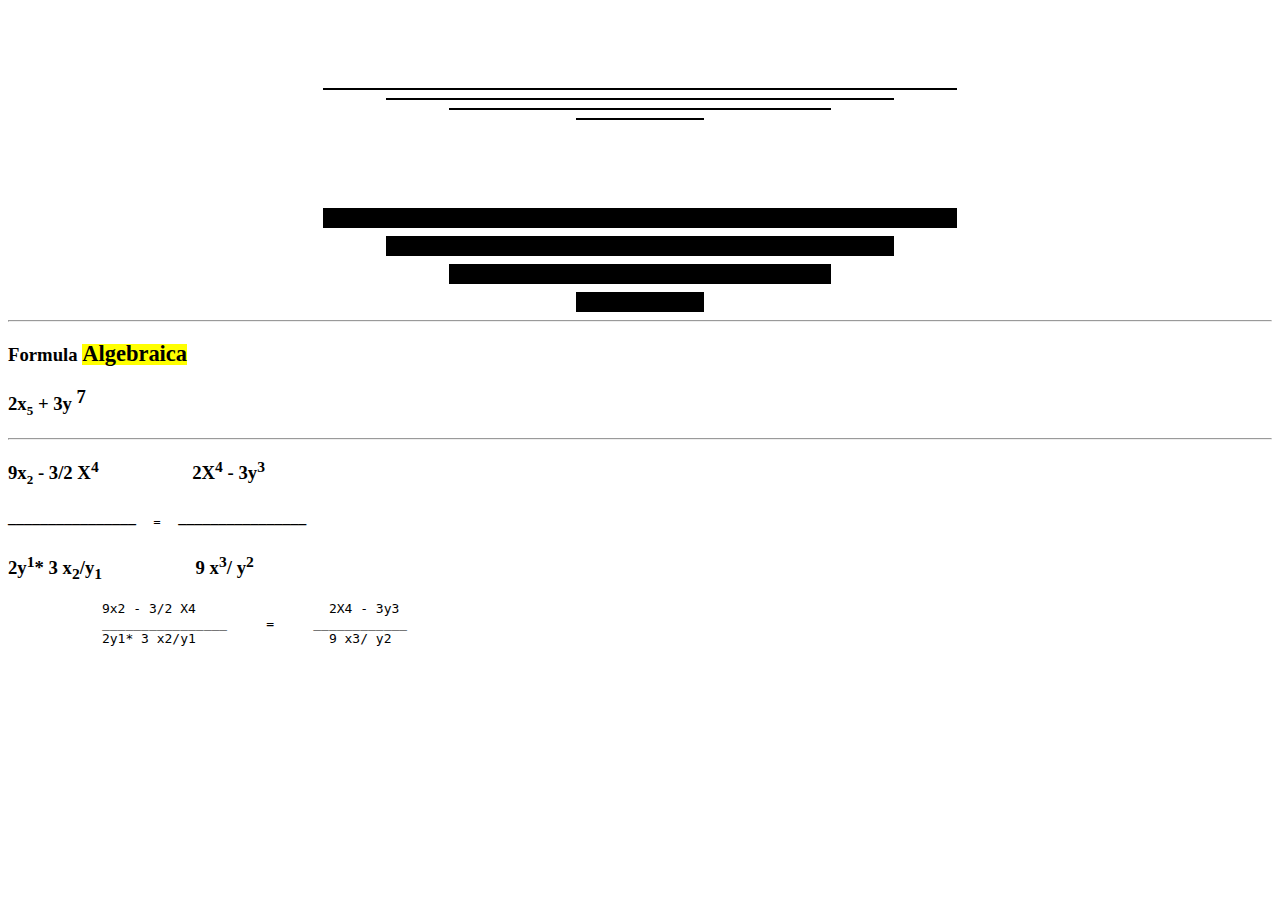
<file: wifi/index.html>
<!DOCTYPE html>
<html lang="es">
<head>
    <meta charset="UTF-8">
    <meta name="viewport" content="width=device-width, initial-scale=1.0">
    <title>wifi</title>
</head>
<body>
    <div>
        <br>
        <br>
        <br>
        <br>
        <hr width="50%" noshade="200%" color="BLACK">
        <hr width="40%" noshade="200%" color="BLACK">
        <hr width="30%" noshade="200%" color="BLACK">
        <hr width="10%" noshade="200%" color="BLACK">
        <br>
        <br>
        <br>
        <br>
        <hr width="50%" noshade size="20" color="BLACK">
        <hr width="40%" noshade size="20" color="BLACK">
        <hr width="30%" noshade size="20" color="BLACK">
        <hr width="10%" noshade size="20" color="BLACK">
    </div>
    <div>
        <i><hr></i>
        <b><h3>Formula <mark><big>Algebraica</big></mark></h3></b>
    
        <h3>2x<small><sub>5</sub></small> + 3y <big><sup>7</sup></big></h3>
    
        <hr>
        
        <h3>
            9x<small><sub>2</sub></small> - 3/2 X<sup>4</sup>
            &nbsp;&nbsp;&nbsp;&nbsp;&nbsp;&nbsp;&nbsp;&nbsp;&nbsp;&nbsp;&nbsp;&nbsp;&nbsp;&nbsp;&nbsp;&nbsp;&nbsp;&nbsp;
            2X<sup>4</sup> - 3y<sup>3</sup>
        </h3>
    
        <h4>
            ________________ 
            <sub>&nbsp;&nbsp;&nbsp; = &nbsp;&nbsp;&nbsp;</sub>
            ________________
        </h4>
    
        <h3>
            2y<sup>1</sup>* 3 x<sub>2</sub>/y<sub>1</sub>
            &nbsp;&nbsp;&nbsp;&nbsp;&nbsp;&nbsp;&nbsp;&nbsp;&nbsp;&nbsp;&nbsp;&nbsp;&nbsp;&nbsp;&nbsp;&nbsp;&nbsp;&nbsp;
            9 x<sup>3</sup>/ y<sup>2</sup>
        </h3>
        <pre>
            9x2 - 3/2 X4                 2X4 - 3y3
            ________________     =     ____________
            2y1* 3 x2/y1                 9 x3/ y2
        </pre>
    </div>
</body>
</html>
</file>
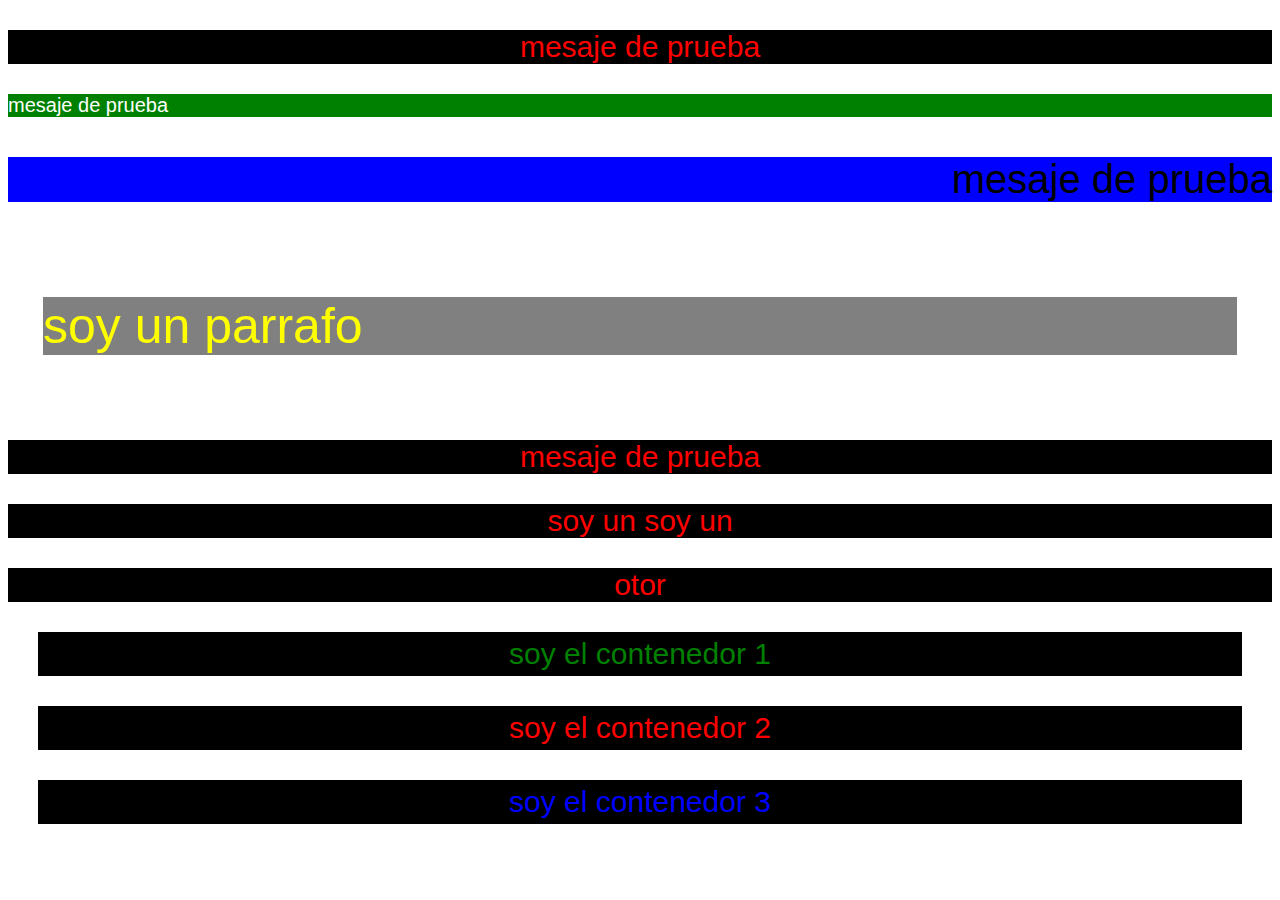
<file: css/26-02-2025.introducion-a-css/index.html>
<!DOCTYPE html>
<html lang="en">
<head>
    <meta charset="UTF-8">
    <meta name="viewport" content="width=device-width, initial-scale=1.0">
    <title>Document</title>
    <link rel="stylesheet" href="styles.css">
</head>
<body>
    <p>mesaje de prueba</p>

    <p class="my-class">mesaje de prueba</p>
    <p id="my-id">mesaje de prueba</p>

    <div>
        <p>soy un parrafo</p>
    </div>

    <p>mesaje de prueba</p>

    <p id="ni"> soy un
        <buttom>
            soy un
        </buttom>
        <p>otor</p>
    </p>

    <div id="first">soy el contenedor 1</div>
    <div id="second">soy el contenedor 2</div>
    <div id="third">soy el contenedor 3</div>
</body>
</html>
</file>
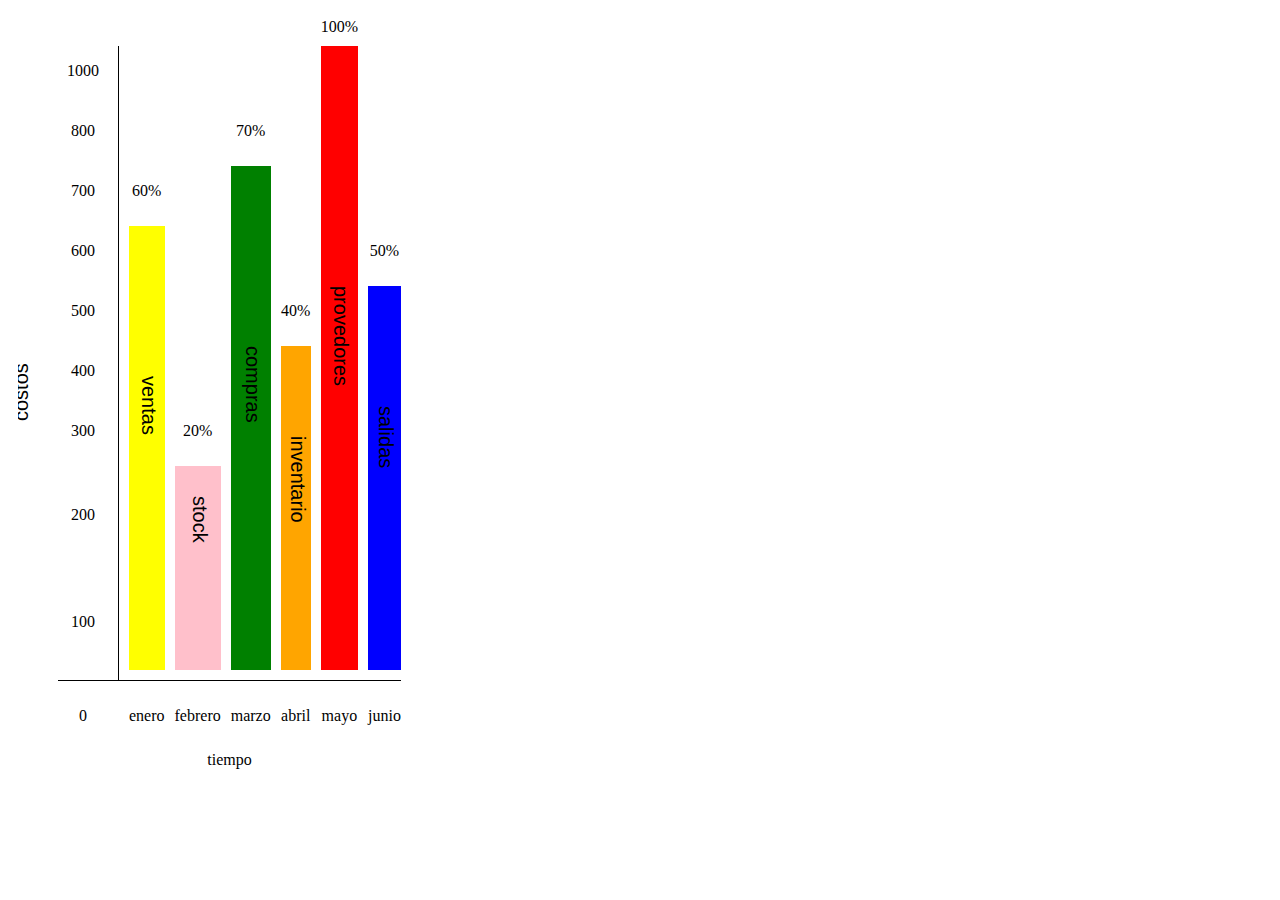
<file: tablas/ejecrcicos.html>
<!DOCTYPE html>
<html lang="en">
<head>
    <meta charset="UTF-8">
    <meta name="viewport" content="width=device-width, initial-scale=1.0">
    <title>Document</title>
</head>
<body>
    <table border="0" cellspacing="10" cellpadding="0">
        <thead>
            <tr>
                <td colspan="7"></td>
                <td align="center">100%</td>
            </tr>
            <tr>
                <td rowspan="12" align="center">
                    <svg width="30" height="100">
                        <text x="-15" y="40" font-family="Arial" font-size="20" fill="black" transform="rotate(-90, 10, 40)">
                            costos
                        </text>
                    </svg>
                </td>
                <td align="center" width="50" height="50">1000</td>
                <td rowspan="10" width="1px" bgcolor="black"></td>
                <td rowspan="2"></td>
                <td rowspan="6"></td>
                <td></td>
                <td rowspan="4"></td>
                <td rowspan="9" bgcolor="red" align="center">
                    <svg width="30" height="200">
                        <text x="0" y="40" font-family="Arial" font-size="20" fill="black" transform="rotate(90, 10, 40)">
                            provedores
                        </text>
                    </svg>
                </td>
            </tr>
            <tr>
                <td align="center" width="50" height="50">800</td>
                <td align="center">70%</td>
            </tr>
            <tr>
                <td align="center" width="50" height="50">700</td>
                <td align="center">60%</td>
                <td rowspan="7" bgcolor="green" align="center">
                    <svg width="30" height="200">
                        <text x="0" y="40" font-family="Arial" font-size="20" fill="black" transform="rotate(90, 10, 40)">
                            compras
                        </text>
                    </svg>
                </td>
            </tr>
            <tr>
                <td align="center" width="50" height="50">600</td>
                <td rowspan="6" bgcolor="yellow" align="center">
                    <svg width="30" height="200">
                        <text x="0" y="40" font-family="Arial" font-size="20" fill="black" transform="rotate(90, 10, 40)">
                            ventas
                        </text>
                    </svg>
                </td>
                <td align="center">50%</td>
            </tr>
            <tr>
                <td align="center" width="50" height="50">500</td>
                <td align="center">40%</td>
                <td rowspan="5" bgcolor="blue" align="center">
                    <svg width="30" height="200">
                        <text x="0" y="40" font-family="Arial" font-size="20" fill="black" transform="rotate(90, 10, 40)">
                            salidas
                        </text>
                    </svg>
                </td>
            </tr>
            <tr>
                <td align="center" width="50" height="50">400</td>
                <td rowspan="4" bgcolor="orange" align="center">
                    <svg width="30" height="200">
                        <text x="0" y="40" font-family="Arial" font-size="20" fill="black" transform="rotate(90, 10, 40)">
                            inventario
                        </text>
                    </svg>
                </td>
            </tr>
            <tr>
                <td align="center" width="50" height="50">300</td>
                <td align="center">20%</td>
            </tr>
            <tr>
                <td align="center" width="50" height="50">200</td>
                <td rowspan="2" bgcolor="pink" align="center">
                    <svg width="30" height="200">
                        <text x="0" y="40" font-family="Arial" font-size="20" fill="black" transform="rotate(90, 10, 40)">
                            stock
                        </text>
                    </svg>
                </td>
            </tr>
            <tr>
                <td align="center" width="50" height="50">100</td>
            </tr>
            <tr>
                <td colspan="8" bgcolor="black" height="1"></td>
            </tr>
            <tr>
                <td align="center" width="50" height="50">0</td>
                <td></td>
                <td align="center">enero</td>
                <td align="center">febrero</td>
                <td align="center">marzo</td>
                <td align="center">abril</td>
                <td align="center">mayo</td>
                <td align="center">junio</td>
            </tr>
            <tr>
                <td colspan="9" align="center">tiempo</td>
            </tr>
        </thead>
    </table>
</body>
</html>
</file>
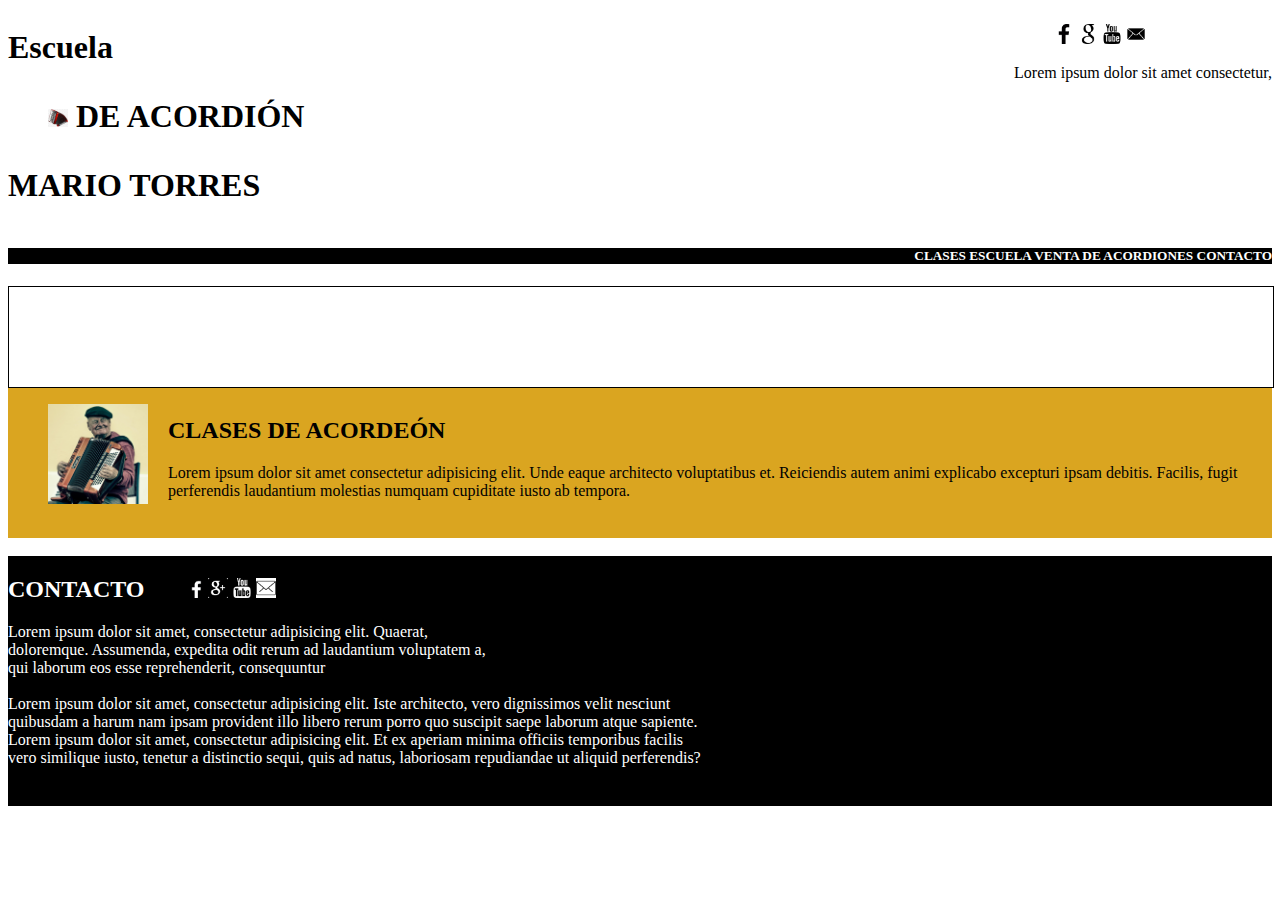
<file: tablas/ejercicio.pagina.completo.html>
<!DOCTYPE html>
<html lang="en">
<head>
    <meta charset="UTF-8">
    <meta name="viewport" content="width=device-width, initial-scale=1.0">
    <title>Document</title>
</head>
<body>
    <header>
        <section>
            <article style="display: inline-block;">
                <h1>
                    Escuela
                    <figure>
                        <img src="descarga.png" width="20">
                        DE ACORDIÓN <br>
                    </figure>
                    MARIO TORRES
                </h1>
            </article>
            <article style="display: inline-block; float: right;">
                <aside>
                    <figure>
                        <img src="simbolo-de-la-aplicacion-de-facebook.png" width="20">
                        <img src="simbolo-de-google.png" width="20">
                        <img src="social.png" width="20">
                        <img src="correo.png" width="20">
                    </figure>
                </aside>
                <p>Lorem ipsum dolor sit amet consectetur,</p>
            </article>
        </section>
        <nav style="background-color: black; color: white;">
            <h5 align="right">
                CLASES
                ESCUELA
                VENTA DE ACORDIONES
                CONTACTO
            </h5>
        </nav>
    </header>
    <div id="slider" style="border: 1px solid black; width: 100%; height: 100px;">
    </div>
    <section style="background-color: goldenrod; width: 100%; height: 150px;">
        <article style="display: flex; align-items: center;">
            <figure style="margin-right: 20px;">
                <img src="pexels-photo-228842.png" width="100">
            </figure>
            <div>
                <h2>CLASES DE ACORDEÓN</h2>
                <p>
                    Lorem ipsum dolor sit amet consectetur adipisicing elit. Unde eaque architecto voluptatibus et. Reiciendis autem animi explicabo excepturi ipsam debitis. Facilis, fugit perferendis laudantium molestias numquam cupiditate iusto ab tempora.
                </p>
            </div>
        </article>
    </section>
    <br>
    <section style="background-color: black; width: 100%; height: 250px;">
        <article style="display: flex; align-items: center;">
            <h2 style="color: white;">CONTACTO</h2>
            <aside>
                <figure>
                    <img src="images.png" width="20">
                    <img src="images (1).png" width="20">
                    <img src="descarga (1).png" width="20">
                    <img src="descarga (2).png" width="20">
                </figure>
            </aside>
        </article>
        <article style="color: white; width: 500px;">
            Lorem ipsum dolor sit amet, consectetur adipisicing elit. Quaerat, doloremque. Assumenda, expedita odit rerum ad laudantium voluptatem a, qui laborum eos esse reprehenderit, consequuntur
        </article>
        <br>
        <article style="color: white; width: 700px;">
            Lorem ipsum dolor sit amet, consectetur adipisicing elit. Iste architecto, vero dignissimos velit nesciunt quibusdam a harum nam ipsam provident illo libero rerum porro quo suscipit saepe laborum atque sapiente. Lorem ipsum dolor sit amet, consectetur adipisicing elit. Et ex aperiam minima officiis temporibus facilis vero similique iusto, tenetur a distinctio sequi, quis ad natus, laboriosam repudiandae ut aliquid perferendis?
        </article>
    </section>
    <footer style="color: white; background-color: black; width: 100%; height: 100 px;">
        <article ></article>
        <aside></aside>
    </footer>
</body>
</html>
</file>
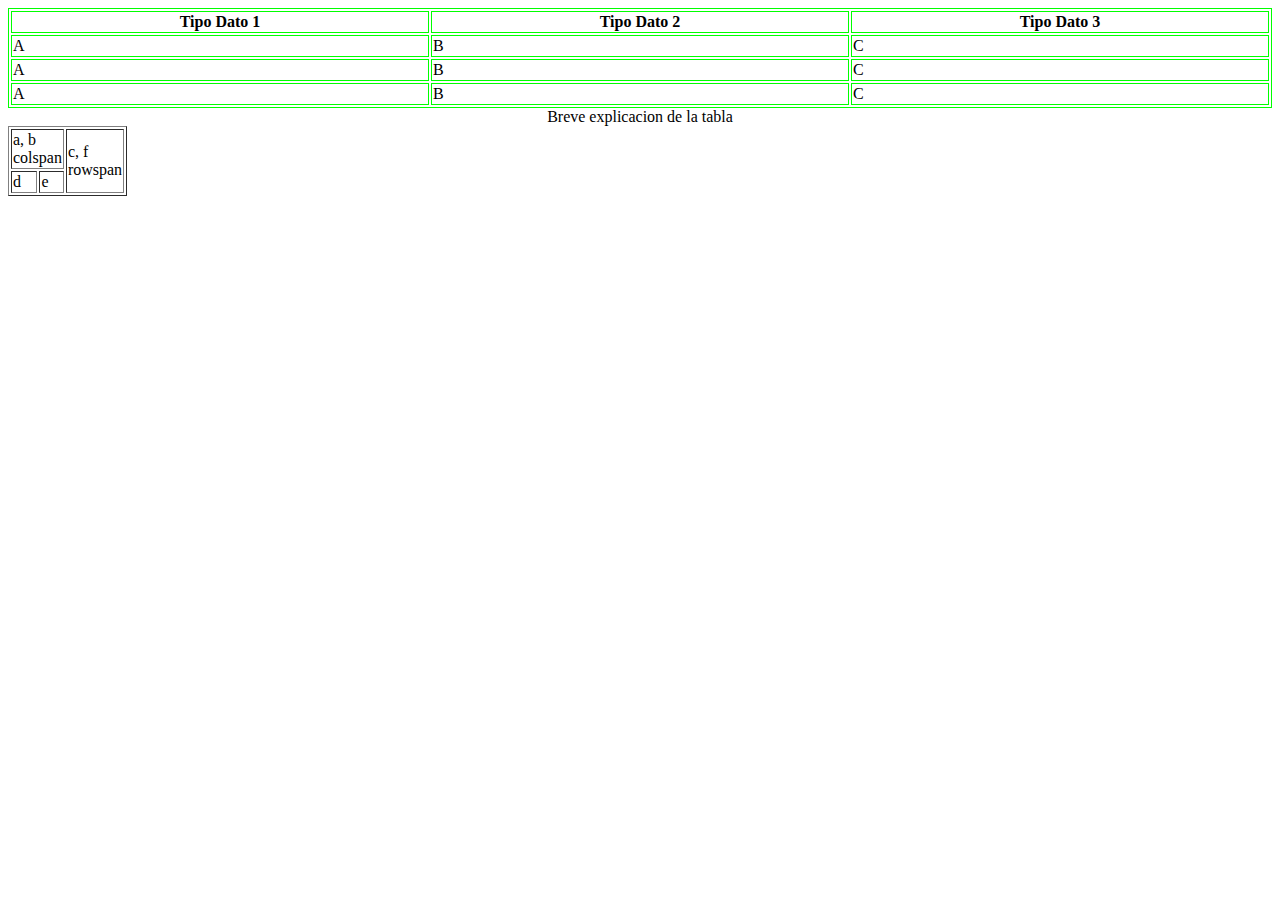
<file: tablas/tabla.ejecicio1.html>
<!DOCTYPE html>
<html lang="en">
<head>
    <meta charset="UTF-8">
    <meta name="viewport" content="width=device-width, initial-scale=1.0">
    <title>Document</title>
</head>
<body>
    <table border="1" borderColor="#0f0" align="right" width="100%">
        <thead>
            <tr>
                <th>Tipo Dato 1</th>
                <th>Tipo Dato 2</th>
                <th>Tipo Dato 3</th>
            </tr>
        </thead>
        <tbody>
            <tr heigth="100%">
                <td align="centern" valign="bottom">A</td>
                <td>B</td>
                <td>C</td>
            </tr>
            <tr>
                <td>A</td>
                <td>B</td>
                <td>C</td>
            </tr>
        </tbody>
        <tfoot>
            <tr >
                <td>A</td>
                <td>B</td>
                <td>C</td>
            </tr>
        </tfoot>
        <caption align="bottom" >Breve explicacion de la tabla</caption>
    </table>

    <table border="1">
        <tr>
            <td colspan="2"> a, b <br> colspan</td>
            <td rowspan="2"> c, f <br>rowspan</td>
        </tr>
        <tr>
            <td>d</td>
            <td>e</td>
        </tr>
    </table>
</body>
</html>
</file>
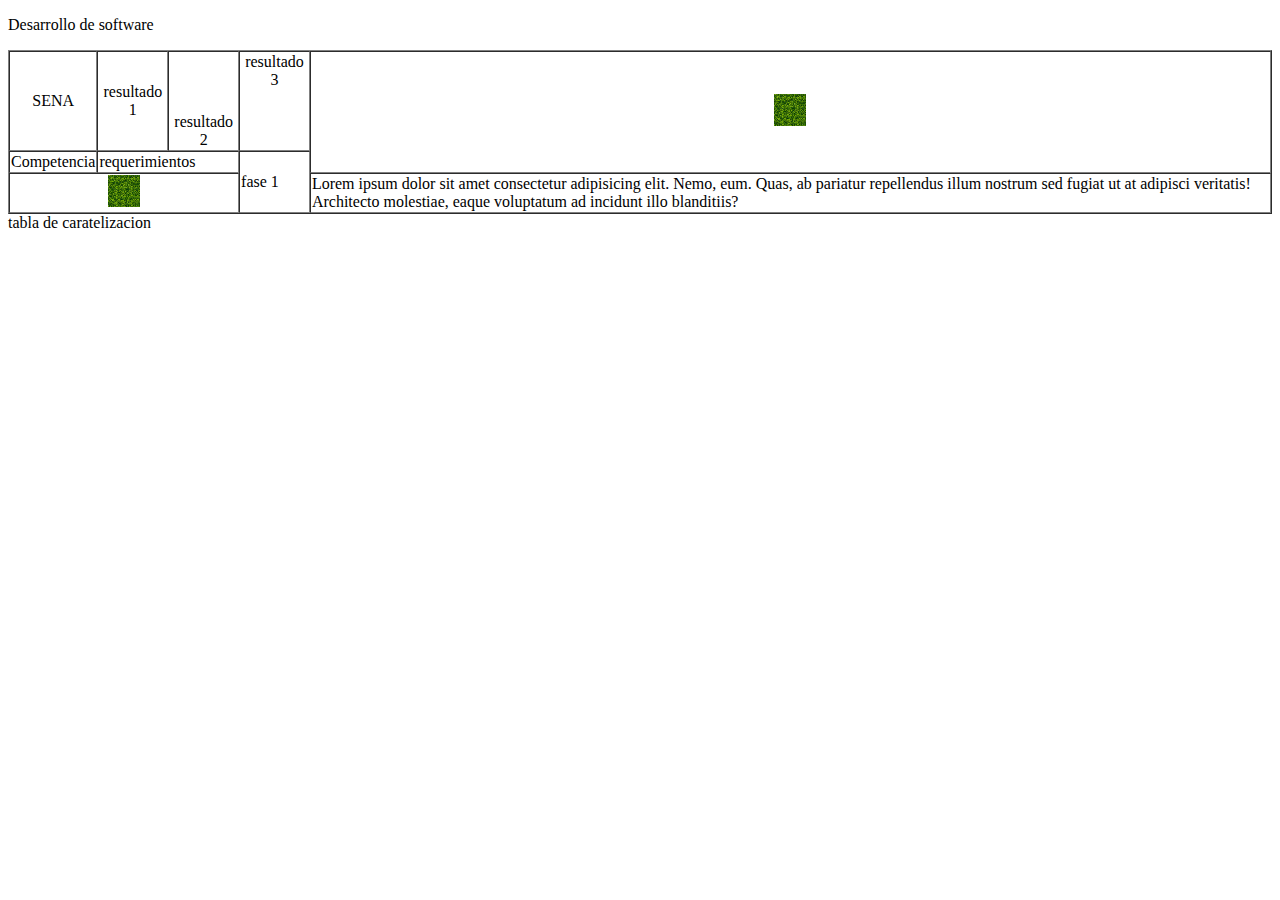
<file: tablas/tablas.ejercicio2.html>
<!DOCTYPE html>
<html lang="es">
<head>
    <meta charset="UTF-8">
    <meta name="viewport" content="width=device-width, initial-scale=1.0">
    <title>Document</title>
</head>
<body>
    <table border="1" cellspacing="0" width="100%">
        <p align="top left">Desarrollo de software</p>
        <tr height="100px" align="center">
            <td valign="center">SENA</td>
            <td valign="center">resultado 1</td>
            <td valign="bottom">resultado 2</td>
            <td valign="top">resultado 3</td>
            <td rowspan="2" align="center"><img src="grass.png" alt="Imagen"></td>
        </tr>
        <tr>
            <td>Competencia</td>
            <td colspan="2">requerimientos</td>
            <td rowspan="2">fase 1</td>
        </tr>
        <tr>
            <td colspan="3" align="center"><img src="grass.png" alt="Imagen"></td>
            <td>Lorem ipsum dolor sit amet consectetur adipisicing elit. Nemo, eum. Quas, ab pariatur repellendus illum nostrum sed fugiat ut at adipisci veritatis! Architecto molestiae, eaque voluptatum ad incidunt illo blanditiis?</td>
        </tr>
        
        <caption align="bottom" >
            <div align="left">  tabla de caratelizacion </div>
        </caption>

    </table>
</body>
</html>
</file>
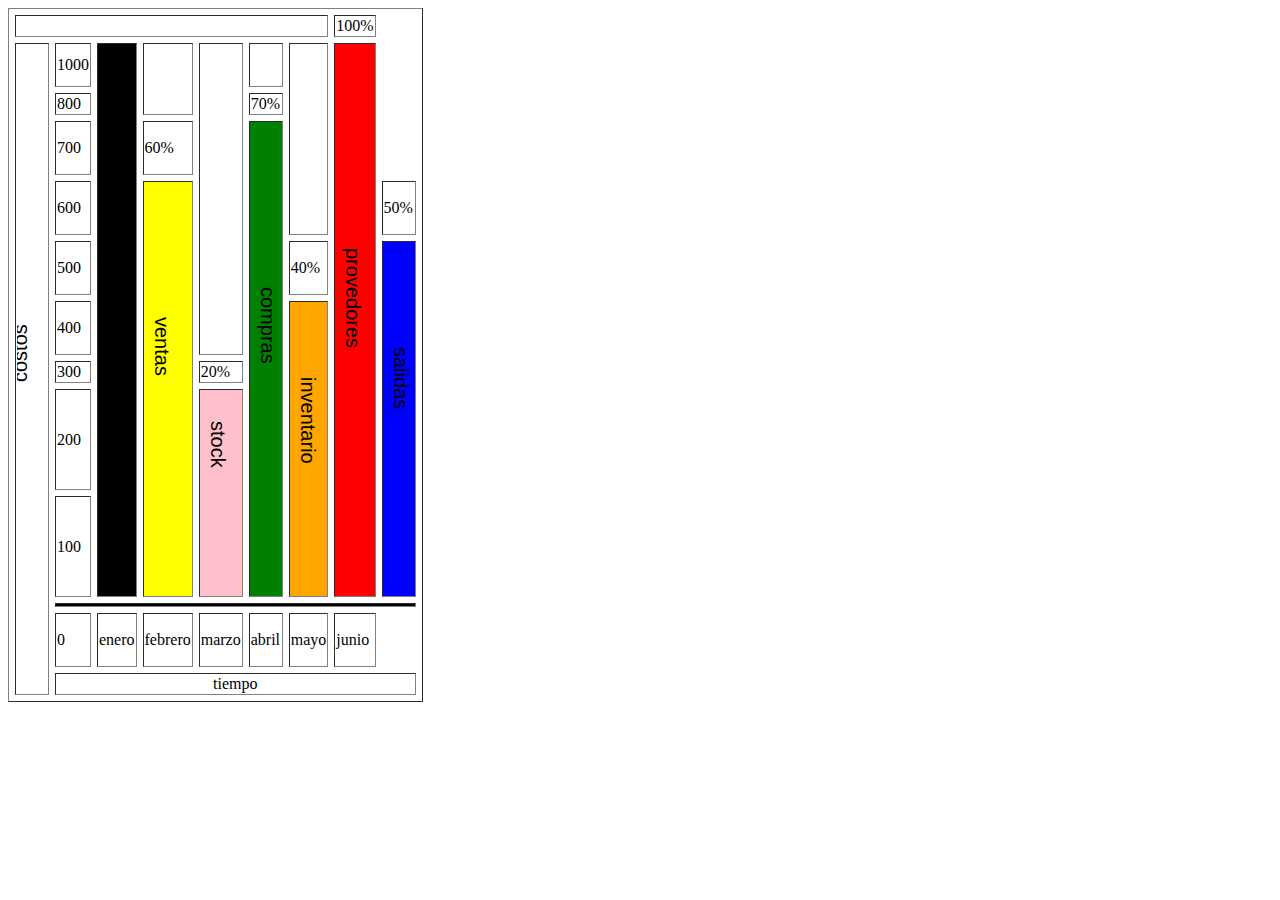
<file: tablas/tablas.ejercicio3.html>
<!DOCTYPE html>
<html lang="en">
<head>
    <meta charset="UTF-8">
    <meta name="viewport" content="width=device-width, initial-scale=1.0">
    <title>Document</title>
</head>
<body>
    <table border="1" cellspacing="6">
        <thead>
            <tr>
                <td colspan="7"></td>
                <td>100%</td>
            </tr>
            <tr>
                <td rowspan="12" width="20">
                    <svg width="30" height="100">
                        <text x="-15" y="40" font-family="Arial" font-size="20" fill="black" transform="rotate(-90, 10, 40)">
                            costos
                        </text>
                    </svg>
                </td>
                <td height="40">1000</td>
                <td rowspan="9" width="1px" bgcolor="black"></td>
                <td rowspan="2"></td>
                <td rowspan="6"></td>
                <td></td>
                <td rowspan="4"></td>
                <td rowspan="9" bgcolor="red">
                    <svg width="30" height="200">
                        <text x="0" y="40" font-family="Arial" font-size="20" fill="black" transform="rotate(90, 10, 40)">
                            provedores
                        </text>
                    </svg>
                </td>
            </tr>
            <tr>
                <td>800</td>
                <td>70%</td>
            </tr>
            <tr>
                <td height="50">700</td>
                <td>60%</td>
                <td rowspan="7" bgcolor="green">
                    <svg width="30" height="200">
                        <text x="0" y="40" font-family="Arial" font-size="20" fill="black" transform="rotate(90, 10, 40)">
                            compras
                        </text>
                    </svg>
                </td>
            </tr>
            <tr>
                <td height="50">600</td>
                <td rowspan="6" bgcolor="yellow">
                    <svg width="30" height="200">
                        <text x="0" y="40" font-family="Arial" font-size="20" fill="black" transform="rotate(90, 10, 40)">
                            ventas
                        </text>
                    </svg>
                </td>
                <td>50%</td>
            </tr>
            <tr>
                <td height="50">500</td>
                <td>40%</td>
                <td rowspan="5" bgcolor="blue">
                    <svg width="30" height="200">
                        <text x="0" y="40" font-family="Arial" font-size="20" fill="black" transform="rotate(90, 10, 40)">
                            salidas
                        </text>
                    </svg>
                </td>
            </tr>
            <tr>
                <td height="50">400</td>
                <td rowspan="4" bgcolor="orange">
                    <svg width="30" height="200">
                        <text x="0" y="40" font-family="Arial" font-size="20" fill="black" transform="rotate(90, 10, 40)">
                            inventario
                        </text>
                    </svg>
                </td>
            </tr>
            <tr>
                <td>300</td>
                <td>20%</td>
            </tr>
            <tr>
                <td height="50">200</td>
                <td rowspan="2" bgcolor="pink">
                    <svg width="30" height="200">
                        <text x="0" y="40" font-family="Arial" font-size="20" fill="black" transform="rotate(90, 10, 40)">
                            stock
                        </text>
                    </svg>
                </td>
            </tr>
            <tr>
                <td height="50">100</td>
            </tr>
            <!-- <table border="1" cellspacing="0">
            <tr>
                <td width="20"></td>
                <td colspan="8"  width="350"></td>
            </tr>
        </table> -->
        <tr>
            <td colspan="9" bgcolor="black" ></td>
        </tr>
            <tr>
                <td height="50">0</td>
                
                <td>enero</td>
                <td>febrero</td>
                <td>marzo</td>
                <td>abril</td>
                <td>mayo</td>
                <td>junio</td>
            </tr>
            <tr>
                <td colspan="8" align="center">tiempo</td>
            </tr>
        </thead>
    </table>
</body>
</html>
</file>
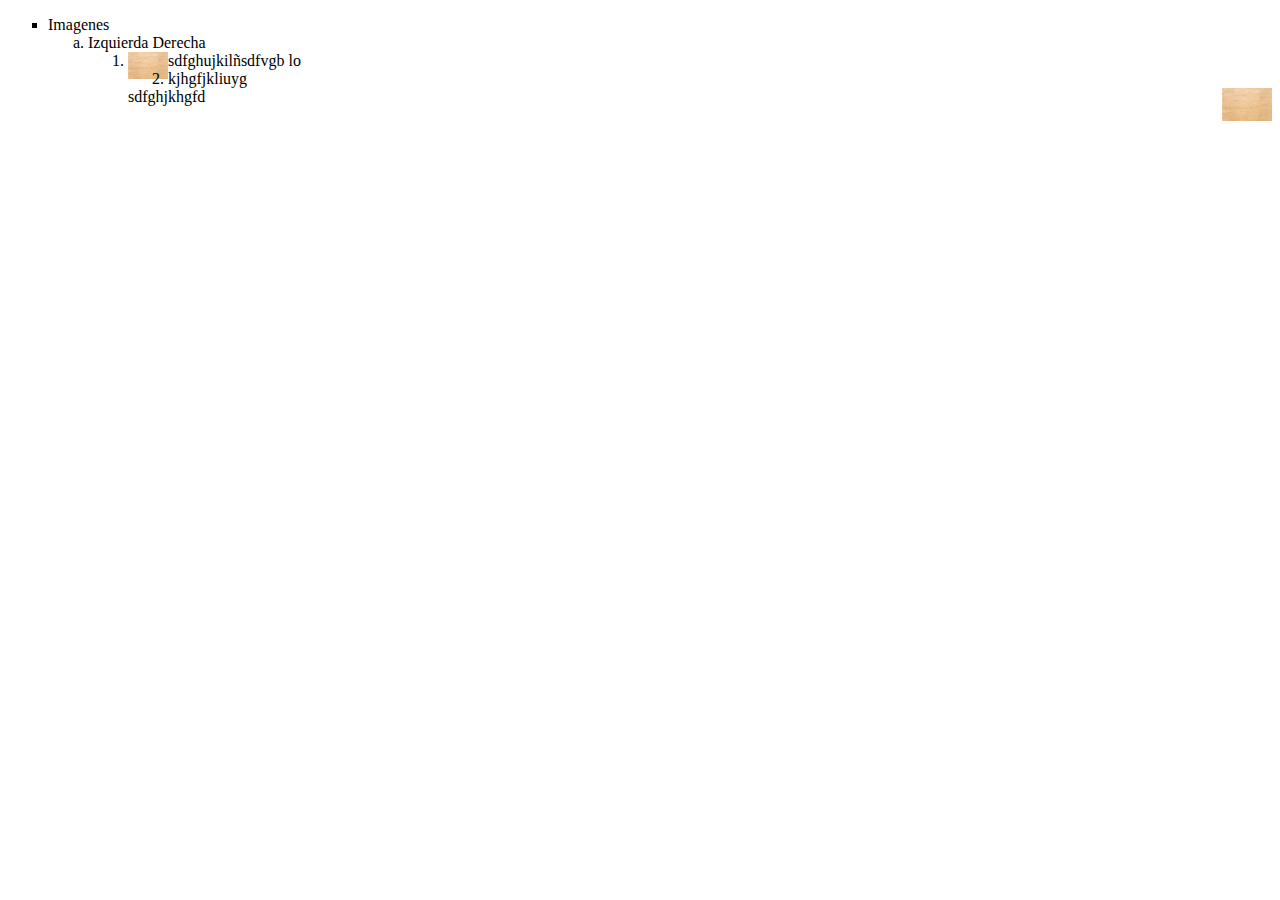
<file: wifi/ejercico.html>
<!DOCTYPE html>
<html lang="es">
<head>
    <meta charset="UTF-8">
    <meta name="viewport" content="width=device-width, initial-scale=1.0">
    <title>Document</title>
</head>
<body>
    <ul type="square">
        <li>Imagenes</li>
        <ol type="a">
            <li>Izquierda Derecha</li>
            <ol>
                <!-- Imagen a la izquierda con texto a la derecha -->
                <li>
                    <img src="img.png" width="40px" align="left">sdfghujkilñsdfvgb lo
                </li>
                <!-- Imagen a la derecha con texto a la izquierda -->
                <li>
                    <span>kjhgfjkliuyg <br>sdfghjkhgfd</span>
                    <img src="img.png" width="50px" align="right">
                </li> 
            </ol>
        </ol>
    </ul>
</body>
</html>
</file>
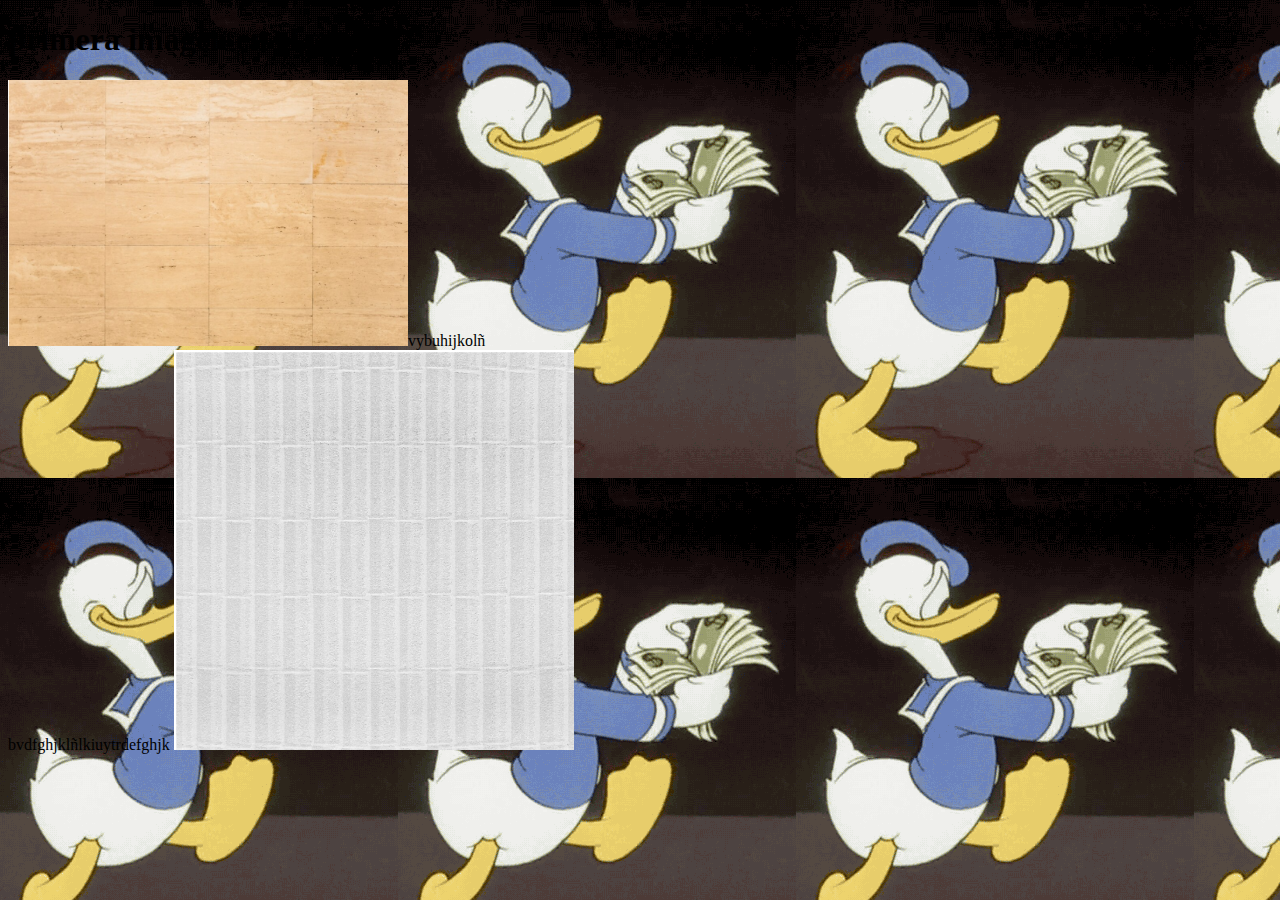
<file: wifi/imagenes.html>
<!DOCTYPE html>
<html lang="en">
<head>
    <meta charset="UTF-8">
    <meta name="viewport" content="width=device-width, initial-scale=1.0">
    <title>Document</title>
</head>
<body background="18Pe.gif">
    <h1 aling="center">primera imagen en el centro</h1>
    <img src="img.png" width="400px">vybuhijkolñ
    <br>
    bvdfghjklñlkiuytrdefghjk
    <img src="img2.png" width="400px">
</body>
</html>
</file>
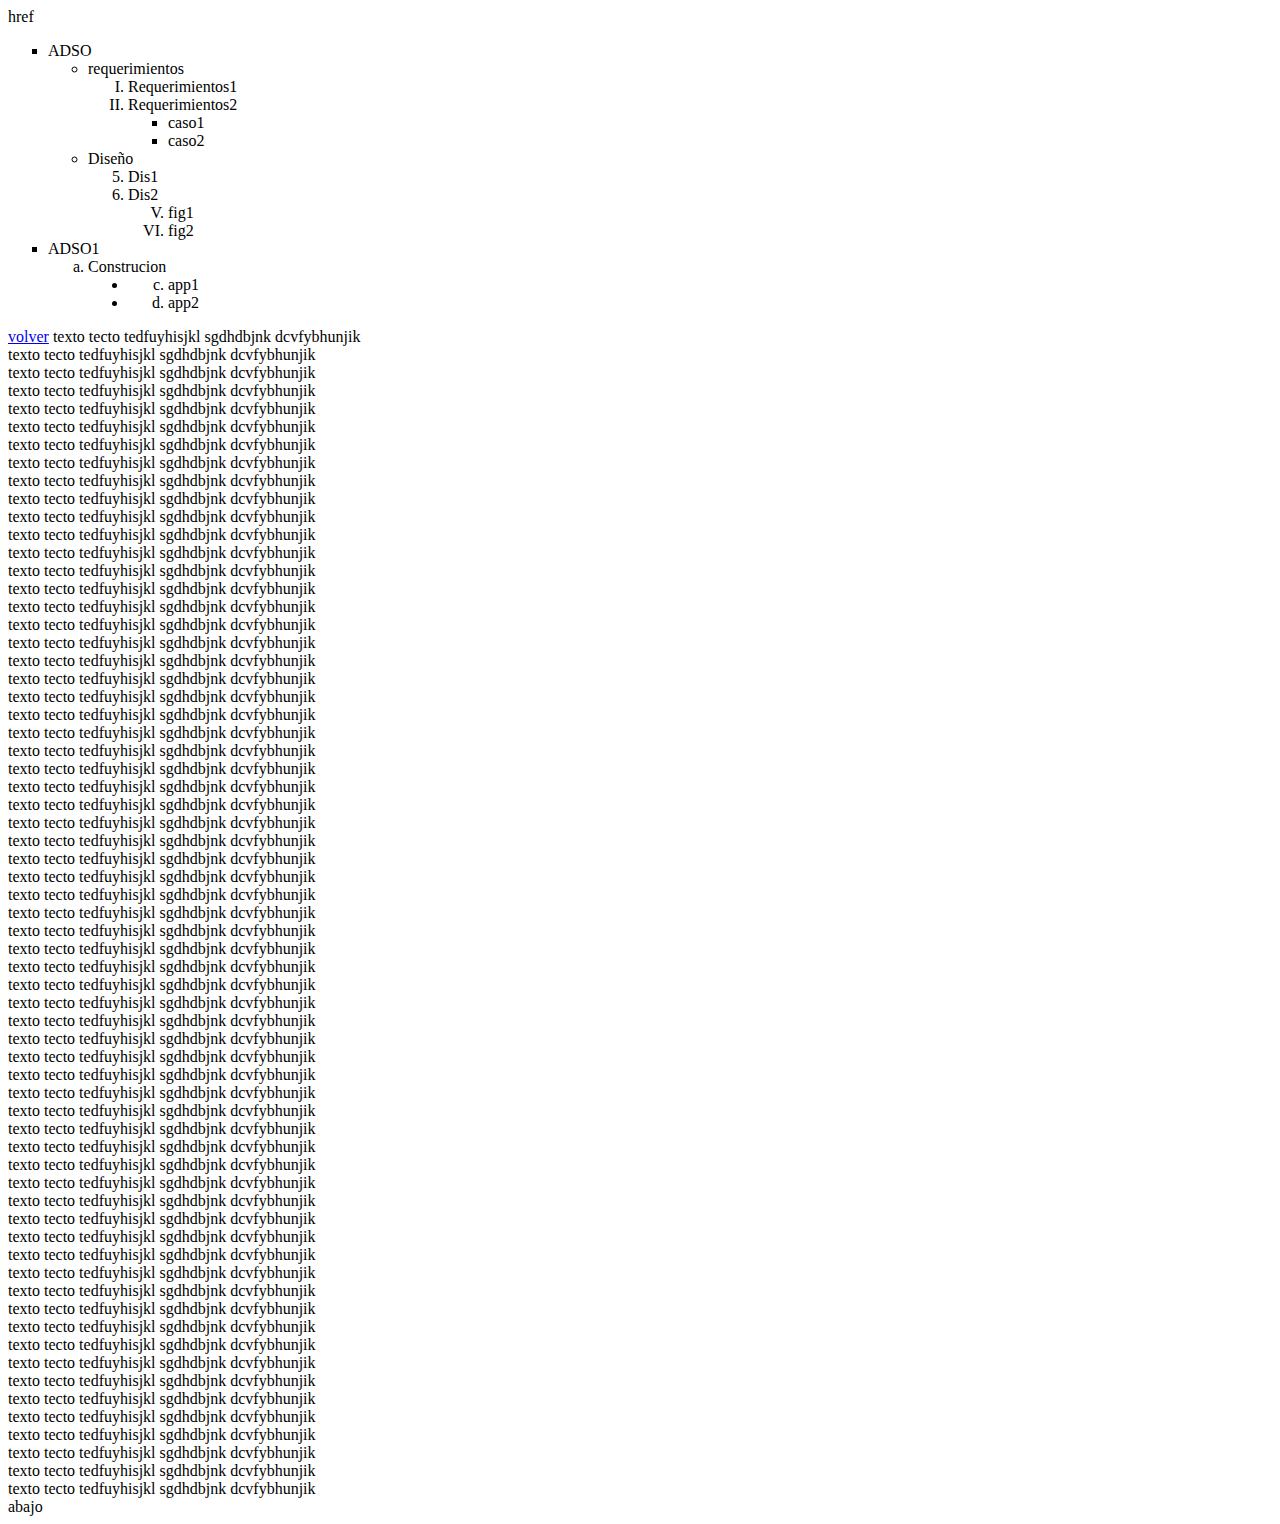
<file: wifi/listas.html>
<!DOCTYPE html>
<html lang="es">
<head>
    <meta charset="UTF-8">
    <meta name="viewport" content="width=device-width, initial-scale=1.0">
    <title>Document</title>
</head>
<body>
    href
    <ul type="square">
        <li>ADSO
            <ul>
                <li>requerimientos
                    <ol type="I">
                        <li>Requerimientos1</li>
                        <li>Requerimientos2</li>
                        <ul>
                            <li>caso1</li>
                            <li>caso2</li>
                        </ul>
                    </ol>
                </li>
                <li>Diseño</li>
                <ol start="5">
                    <li>Dis1</li>
                    <li>Dis2</li>
                    <ol start="5" type="I">
                        <li>fig1</li>
                        <li>fig2</li>
                    </ol>
                </ol>
            </ul>

        </li>

        <li>ADSO1</li>
        <ol type="a">
            <li>Construcion</li>
            <ul  type="disc" ">
                <li>
                <ol type="a" start="3">
                    <li>app1</li>
                </ol>
                <li>
                    <ol type="a" start="4">
                        <li>app2</li>
                    </ol>
                </li>
            </li>
            </ul>
        </ol>
    </ul>
    <a href="optagono.html">volver</a>
    texto tecto tedfuyhisjkl sgdhdbjnk dcvfybhunjik <br>
    texto tecto tedfuyhisjkl sgdhdbjnk dcvfybhunjik <br>
    texto tecto tedfuyhisjkl sgdhdbjnk dcvfybhunjik <br>
    texto tecto tedfuyhisjkl sgdhdbjnk dcvfybhunjik <br>  
    texto tecto tedfuyhisjkl sgdhdbjnk dcvfybhunjik <br>
    texto tecto tedfuyhisjkl sgdhdbjnk dcvfybhunjik <br>
    texto tecto tedfuyhisjkl sgdhdbjnk dcvfybhunjik <br>
    texto tecto tedfuyhisjkl sgdhdbjnk dcvfybhunjik <br>
    texto tecto tedfuyhisjkl sgdhdbjnk dcvfybhunjik <br>
    texto tecto tedfuyhisjkl sgdhdbjnk dcvfybhunjik <br>
    texto tecto tedfuyhisjkl sgdhdbjnk dcvfybhunjik <br>
    texto tecto tedfuyhisjkl sgdhdbjnk dcvfybhunjik <br>
    texto tecto tedfuyhisjkl sgdhdbjnk dcvfybhunjik <br>
    texto tecto tedfuyhisjkl sgdhdbjnk dcvfybhunjik <br>
    texto tecto tedfuyhisjkl sgdhdbjnk dcvfybhunjik <br>
    texto tecto tedfuyhisjkl sgdhdbjnk dcvfybhunjik <br>
    texto tecto tedfuyhisjkl sgdhdbjnk dcvfybhunjik <br>  
    texto tecto tedfuyhisjkl sgdhdbjnk dcvfybhunjik <br>
    texto tecto tedfuyhisjkl sgdhdbjnk dcvfybhunjik <br>
    texto tecto tedfuyhisjkl sgdhdbjnk dcvfybhunjik <br>
    texto tecto tedfuyhisjkl sgdhdbjnk dcvfybhunjik <br>
    texto tecto tedfuyhisjkl sgdhdbjnk dcvfybhunjik <br>
    texto tecto tedfuyhisjkl sgdhdbjnk dcvfybhunjik <br>
    texto tecto tedfuyhisjkl sgdhdbjnk dcvfybhunjik <br>
    texto tecto tedfuyhisjkl sgdhdbjnk dcvfybhunjik <br>
    texto tecto tedfuyhisjkl sgdhdbjnk dcvfybhunjik <br>
    texto tecto tedfuyhisjkl sgdhdbjnk dcvfybhunjik <br>
    texto tecto tedfuyhisjkl sgdhdbjnk dcvfybhunjik <br>
    texto tecto tedfuyhisjkl sgdhdbjnk dcvfybhunjik <br>
    texto tecto tedfuyhisjkl sgdhdbjnk dcvfybhunjik <br>  
    texto tecto tedfuyhisjkl sgdhdbjnk dcvfybhunjik <br>
    texto tecto tedfuyhisjkl sgdhdbjnk dcvfybhunjik <br>
    texto tecto tedfuyhisjkl sgdhdbjnk dcvfybhunjik <br>
    texto tecto tedfuyhisjkl sgdhdbjnk dcvfybhunjik <br>
    texto tecto tedfuyhisjkl sgdhdbjnk dcvfybhunjik <br>
    texto tecto tedfuyhisjkl sgdhdbjnk dcvfybhunjik <br>
    texto tecto tedfuyhisjkl sgdhdbjnk dcvfybhunjik <br>
    texto tecto tedfuyhisjkl sgdhdbjnk dcvfybhunjik <br>
    texto tecto tedfuyhisjkl sgdhdbjnk dcvfybhunjik <br>
    texto tecto tedfuyhisjkl sgdhdbjnk dcvfybhunjik <br>
    texto tecto tedfuyhisjkl sgdhdbjnk dcvfybhunjik <br>
    texto tecto tedfuyhisjkl sgdhdbjnk dcvfybhunjik <br>
    texto tecto tedfuyhisjkl sgdhdbjnk dcvfybhunjik <br>  
    texto tecto tedfuyhisjkl sgdhdbjnk dcvfybhunjik <br>
    texto tecto tedfuyhisjkl sgdhdbjnk dcvfybhunjik <br>
    texto tecto tedfuyhisjkl sgdhdbjnk dcvfybhunjik <br>
    texto tecto tedfuyhisjkl sgdhdbjnk dcvfybhunjik <br>
    texto tecto tedfuyhisjkl sgdhdbjnk dcvfybhunjik <br>
    texto tecto tedfuyhisjkl sgdhdbjnk dcvfybhunjik <br>
    texto tecto tedfuyhisjkl sgdhdbjnk dcvfybhunjik <br>
    texto tecto tedfuyhisjkl sgdhdbjnk dcvfybhunjik <br>
    texto tecto tedfuyhisjkl sgdhdbjnk dcvfybhunjik <br>
    texto tecto tedfuyhisjkl sgdhdbjnk dcvfybhunjik <br>
    texto tecto tedfuyhisjkl sgdhdbjnk dcvfybhunjik <br>
    texto tecto tedfuyhisjkl sgdhdbjnk dcvfybhunjik <br>
    texto tecto tedfuyhisjkl sgdhdbjnk dcvfybhunjik <br>  
    texto tecto tedfuyhisjkl sgdhdbjnk dcvfybhunjik <br>
    texto tecto tedfuyhisjkl sgdhdbjnk dcvfybhunjik <br>
    texto tecto tedfuyhisjkl sgdhdbjnk dcvfybhunjik <br>
    texto tecto tedfuyhisjkl sgdhdbjnk dcvfybhunjik <br>
    texto tecto tedfuyhisjkl sgdhdbjnk dcvfybhunjik <br>
    texto tecto tedfuyhisjkl sgdhdbjnk dcvfybhunjik <br>
    texto tecto tedfuyhisjkl sgdhdbjnk dcvfybhunjik <br>
    texto tecto tedfuyhisjkl sgdhdbjnk dcvfybhunjik <br>
    texto tecto tedfuyhisjkl sgdhdbjnk dcvfybhunjik <br>
    <a name="abajo_pagina">abajo</a>
</body>
</html>
</file>
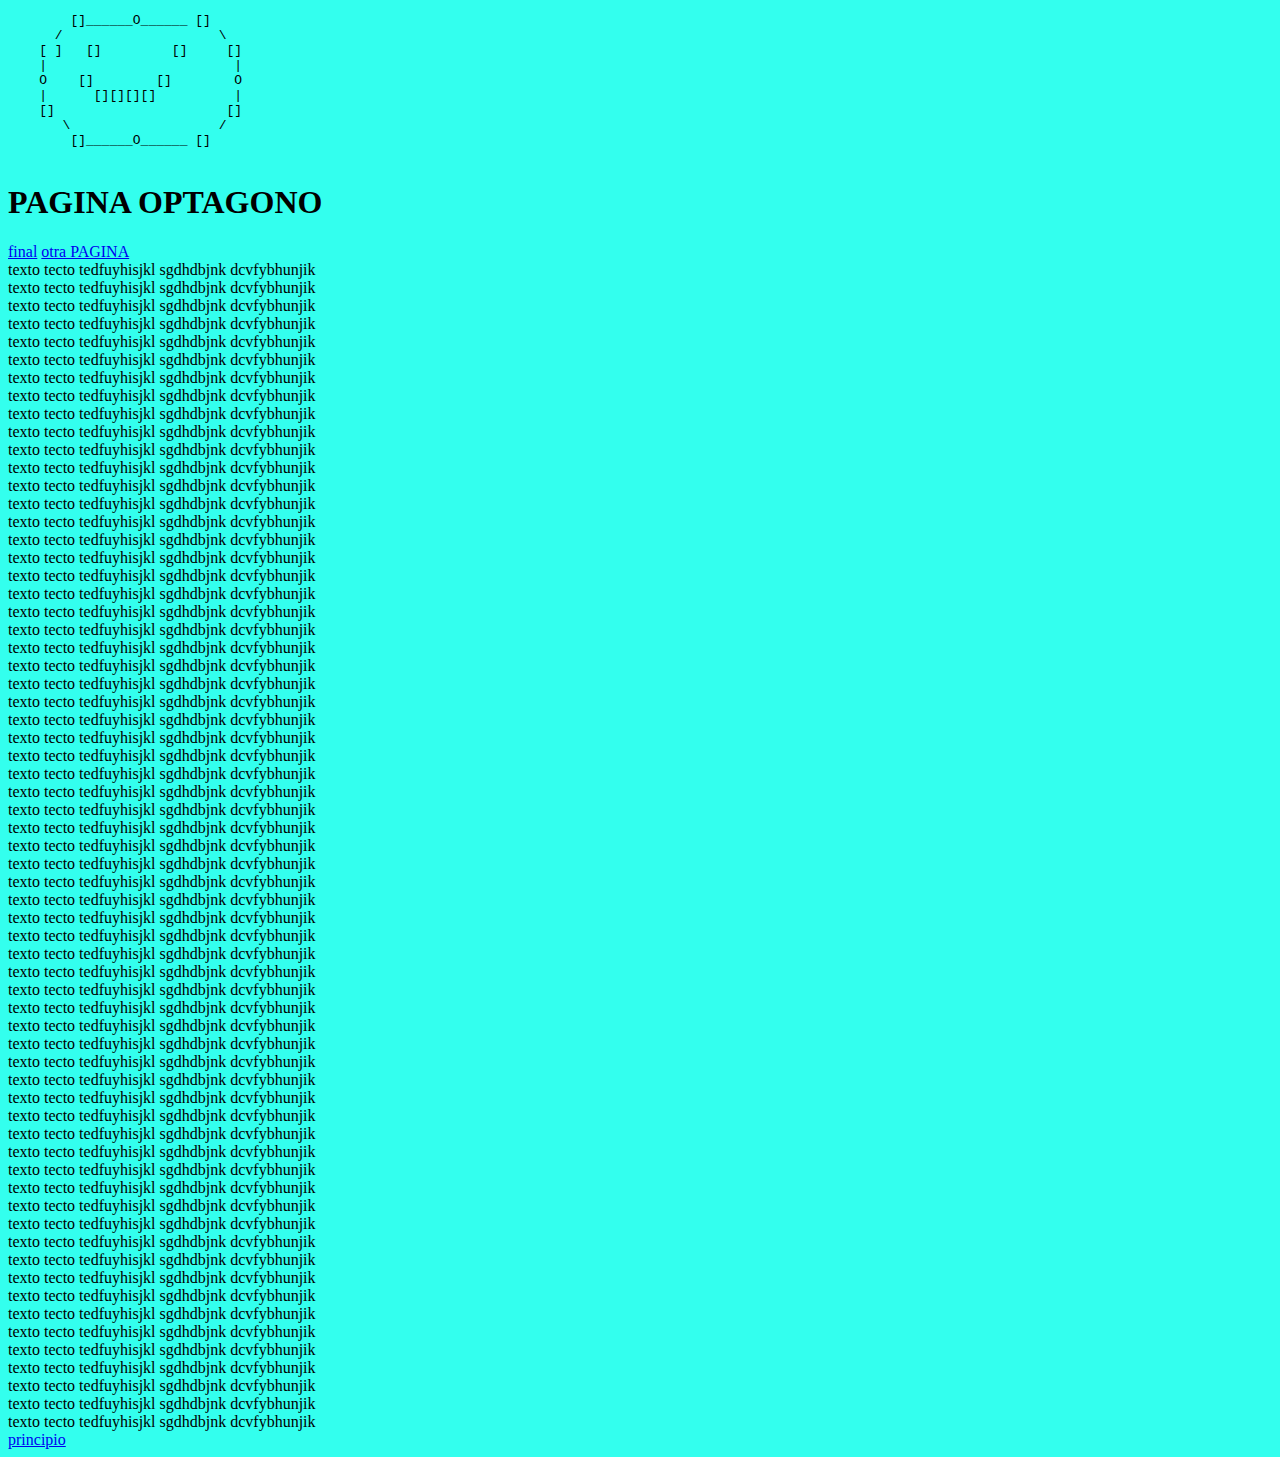
<file: wifi/optagono.html>
<!DOCTYPE html>
<html lang="en">
<head>
    <meta charset="UTF-8">
    <meta name="viewport" content="width=device-width, initial-scale=1.0">
    <title>Document</title>
</head>
<body bgcolor="#33ffee">
    <pre>
        []______O______ []
      /                    \
    [ ]   []         []     []
    |                        |
    O    []        []        O
    |      [][][][]          |
    []                      []
       \                   /
        []______O______ []
  </pre>
  <H1>PAGINA OPTAGONO</H1>
  <a name="principio"></a>
  <A HREF="#final">final</A>
  <A HREF="listas.html#abajo_pagina" >otra PAGINA</A>
  <br>
  texto tecto tedfuyhisjkl sgdhdbjnk dcvfybhunjik <br>
  texto tecto tedfuyhisjkl sgdhdbjnk dcvfybhunjik <br>
  texto tecto tedfuyhisjkl sgdhdbjnk dcvfybhunjik <br>
  texto tecto tedfuyhisjkl sgdhdbjnk dcvfybhunjik <br>  
  texto tecto tedfuyhisjkl sgdhdbjnk dcvfybhunjik <br>
  texto tecto tedfuyhisjkl sgdhdbjnk dcvfybhunjik <br>
  texto tecto tedfuyhisjkl sgdhdbjnk dcvfybhunjik <br>
  texto tecto tedfuyhisjkl sgdhdbjnk dcvfybhunjik <br>
  texto tecto tedfuyhisjkl sgdhdbjnk dcvfybhunjik <br>
  texto tecto tedfuyhisjkl sgdhdbjnk dcvfybhunjik <br>
  texto tecto tedfuyhisjkl sgdhdbjnk dcvfybhunjik <br>
  texto tecto tedfuyhisjkl sgdhdbjnk dcvfybhunjik <br>
  texto tecto tedfuyhisjkl sgdhdbjnk dcvfybhunjik <br>
  texto tecto tedfuyhisjkl sgdhdbjnk dcvfybhunjik <br>
  texto tecto tedfuyhisjkl sgdhdbjnk dcvfybhunjik <br>
  texto tecto tedfuyhisjkl sgdhdbjnk dcvfybhunjik <br>
  texto tecto tedfuyhisjkl sgdhdbjnk dcvfybhunjik <br>  
  texto tecto tedfuyhisjkl sgdhdbjnk dcvfybhunjik <br>
  texto tecto tedfuyhisjkl sgdhdbjnk dcvfybhunjik <br>
  texto tecto tedfuyhisjkl sgdhdbjnk dcvfybhunjik <br>
  texto tecto tedfuyhisjkl sgdhdbjnk dcvfybhunjik <br>
  texto tecto tedfuyhisjkl sgdhdbjnk dcvfybhunjik <br>
  texto tecto tedfuyhisjkl sgdhdbjnk dcvfybhunjik <br>
  texto tecto tedfuyhisjkl sgdhdbjnk dcvfybhunjik <br>
  texto tecto tedfuyhisjkl sgdhdbjnk dcvfybhunjik <br>
  texto tecto tedfuyhisjkl sgdhdbjnk dcvfybhunjik <br>
  texto tecto tedfuyhisjkl sgdhdbjnk dcvfybhunjik <br>
  texto tecto tedfuyhisjkl sgdhdbjnk dcvfybhunjik <br>
  texto tecto tedfuyhisjkl sgdhdbjnk dcvfybhunjik <br>
  texto tecto tedfuyhisjkl sgdhdbjnk dcvfybhunjik <br>  
  texto tecto tedfuyhisjkl sgdhdbjnk dcvfybhunjik <br>
  texto tecto tedfuyhisjkl sgdhdbjnk dcvfybhunjik <br>
  texto tecto tedfuyhisjkl sgdhdbjnk dcvfybhunjik <br>
  texto tecto tedfuyhisjkl sgdhdbjnk dcvfybhunjik <br>
  texto tecto tedfuyhisjkl sgdhdbjnk dcvfybhunjik <br>
  texto tecto tedfuyhisjkl sgdhdbjnk dcvfybhunjik <br>
  texto tecto tedfuyhisjkl sgdhdbjnk dcvfybhunjik <br>
  texto tecto tedfuyhisjkl sgdhdbjnk dcvfybhunjik <br>
  texto tecto tedfuyhisjkl sgdhdbjnk dcvfybhunjik <br>
  texto tecto tedfuyhisjkl sgdhdbjnk dcvfybhunjik <br>
  texto tecto tedfuyhisjkl sgdhdbjnk dcvfybhunjik <br>
  texto tecto tedfuyhisjkl sgdhdbjnk dcvfybhunjik <br>
  texto tecto tedfuyhisjkl sgdhdbjnk dcvfybhunjik <br>  
  texto tecto tedfuyhisjkl sgdhdbjnk dcvfybhunjik <br>
  texto tecto tedfuyhisjkl sgdhdbjnk dcvfybhunjik <br>
  texto tecto tedfuyhisjkl sgdhdbjnk dcvfybhunjik <br>
  texto tecto tedfuyhisjkl sgdhdbjnk dcvfybhunjik <br>
  texto tecto tedfuyhisjkl sgdhdbjnk dcvfybhunjik <br>
  texto tecto tedfuyhisjkl sgdhdbjnk dcvfybhunjik <br>
  texto tecto tedfuyhisjkl sgdhdbjnk dcvfybhunjik <br>
  texto tecto tedfuyhisjkl sgdhdbjnk dcvfybhunjik <br>
  texto tecto tedfuyhisjkl sgdhdbjnk dcvfybhunjik <br>
  texto tecto tedfuyhisjkl sgdhdbjnk dcvfybhunjik <br>
  texto tecto tedfuyhisjkl sgdhdbjnk dcvfybhunjik <br>
  texto tecto tedfuyhisjkl sgdhdbjnk dcvfybhunjik <br>
  texto tecto tedfuyhisjkl sgdhdbjnk dcvfybhunjik <br>  
  texto tecto tedfuyhisjkl sgdhdbjnk dcvfybhunjik <br>
  texto tecto tedfuyhisjkl sgdhdbjnk dcvfybhunjik <br>
  texto tecto tedfuyhisjkl sgdhdbjnk dcvfybhunjik <br>
  texto tecto tedfuyhisjkl sgdhdbjnk dcvfybhunjik <br>
  texto tecto tedfuyhisjkl sgdhdbjnk dcvfybhunjik <br>
  texto tecto tedfuyhisjkl sgdhdbjnk dcvfybhunjik <br>
  texto tecto tedfuyhisjkl sgdhdbjnk dcvfybhunjik <br>
  texto tecto tedfuyhisjkl sgdhdbjnk dcvfybhunjik <br>
  texto tecto tedfuyhisjkl sgdhdbjnk dcvfybhunjik <br>
  <A HREF="#principio">principio</A>
  <br>
  <a name="final"></a>
  
</body>
</html>
</file>
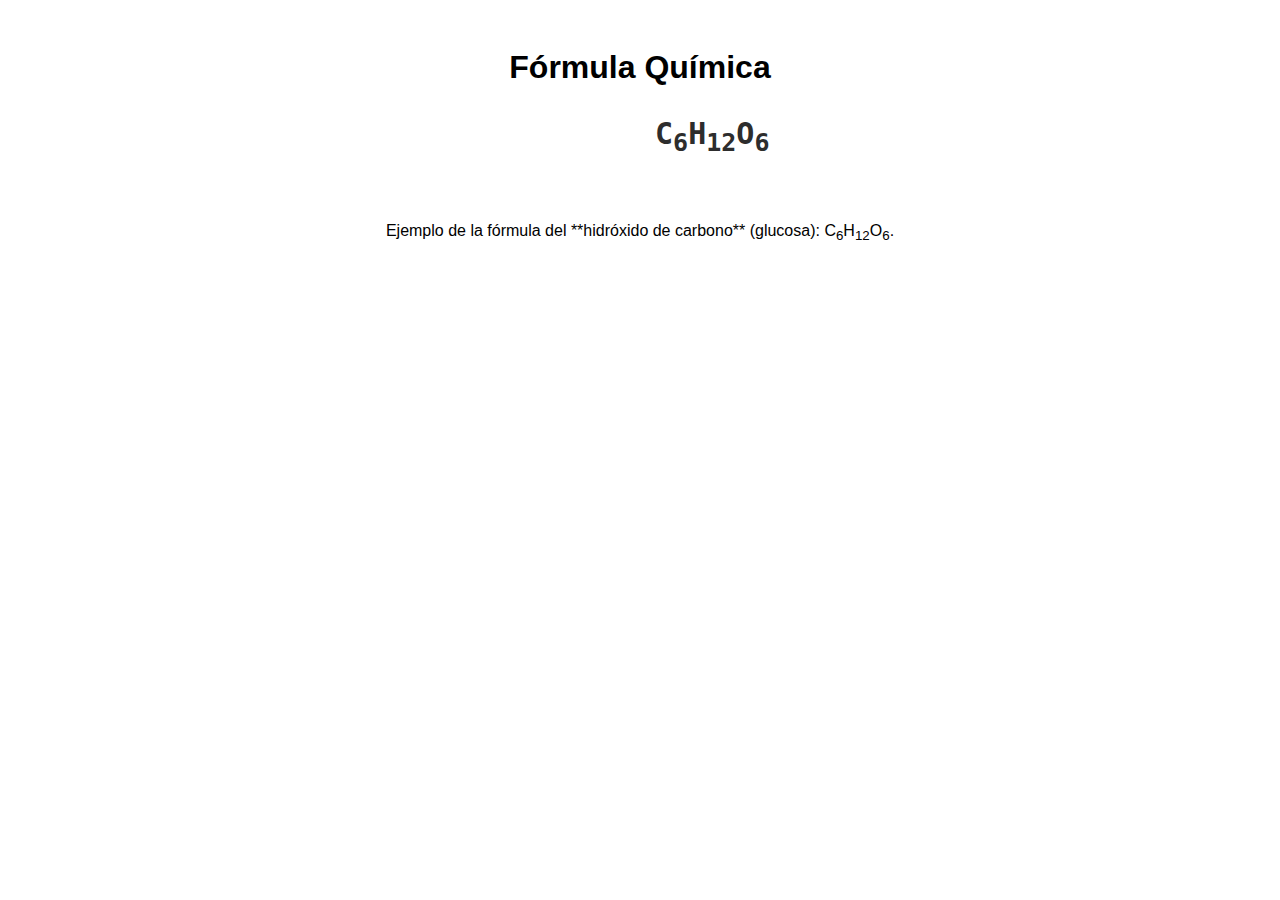
<file: css/26-02-2025.introducion-a-css/formula-matematica-css.html>
<!DOCTYPE html>
<html lang="es">
<head>
    <meta charset="UTF-8">
    <meta name="viewport" content="width=device-width, initial-scale=1.0">
    <title>Fórmula Química</title>
    <link rel="stylesheet" href="formula-matematica-css.css">
</head>
<body>

    <h1>Fórmula Química</h1>

    <pre class="formula">
        C<sub>6</sub>H<sub>12</sub>O<sub>6</sub>
    </pre>

    <p>Ejemplo de la fórmula del **hidróxido de carbono** (glucosa): C<sub>6</sub>H<sub>12</sub>O<sub>6</sub>.</p>

</body>
</html>
</file>
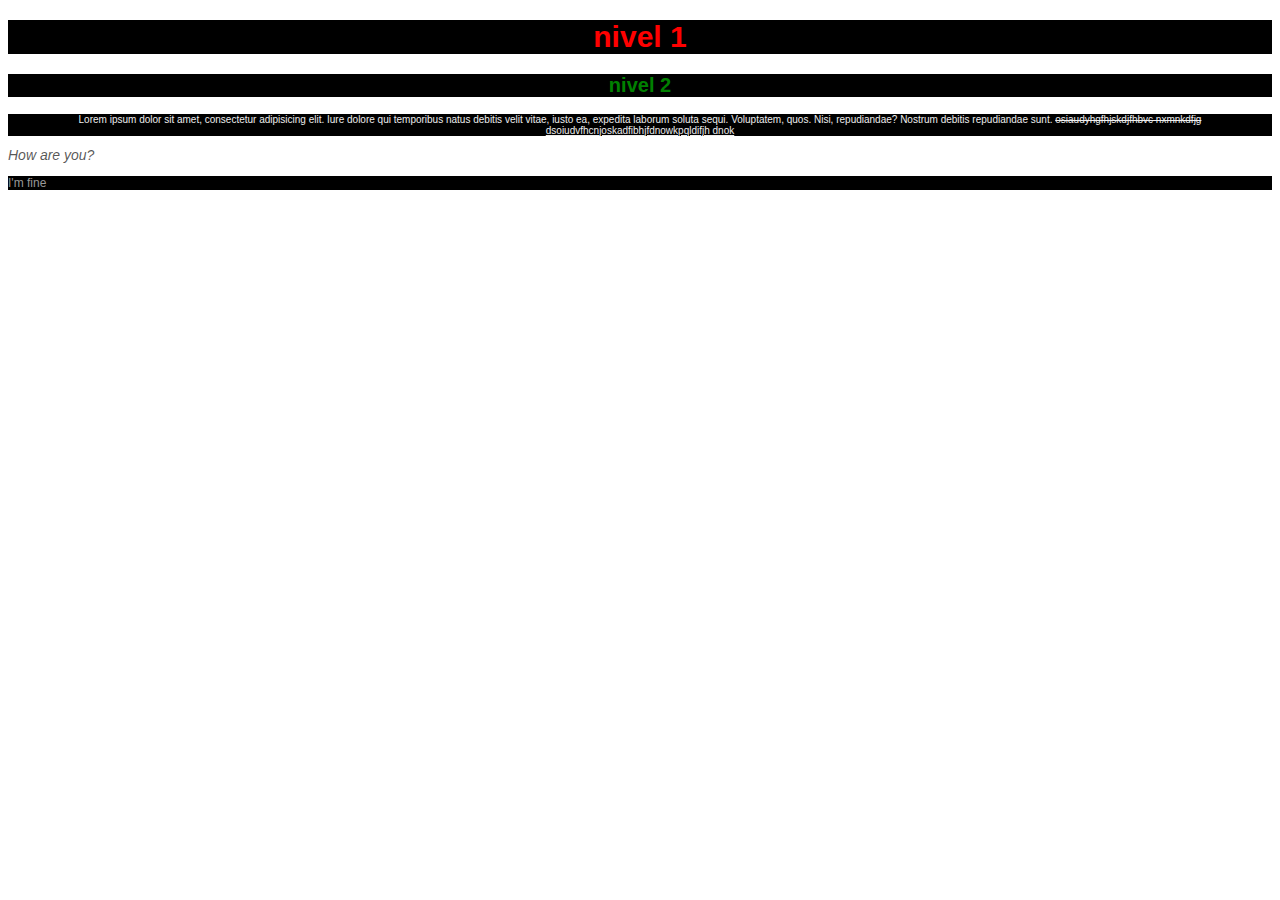
<file: css/26-02-2025.introducion-a-css/pagina.html>
<!DOCTYPE html>
<html lang="en">
<head>
    <meta charset="UTF-8">
    <meta name="viewport" content="width=device-width, initial-scale=1.0">
    <title>Document</title>
    <link rel="stylesheet" href="pagina.css">
</head>
<body>
    <h1>
        nivel 1
    </h1>
    <h2>
        nivel 2
    </h2>
    <p>
        Lorem ipsum dolor sit amet, consectetur adipisicing elit. Iure dolore qui temporibus natus debitis velit vitae, iusto ea, expedita laborum soluta sequi. Voluptatem, quos. Nisi, repudiandae? Nostrum debitis repudiandae sunt.
        <span class="tachado"> osiaudyhgfhjskdjfhbvc nxmnkdfjg</span> 
        <span class="subrayado">dsoiudvfhcnjoskadfibhjfdnowkpqldifjh dnok</span>
    </p>
    <pregunta >How are you?</pregunta>
    <p class="respuesta"> I'm fine </p>

</body>
</html>
</file>
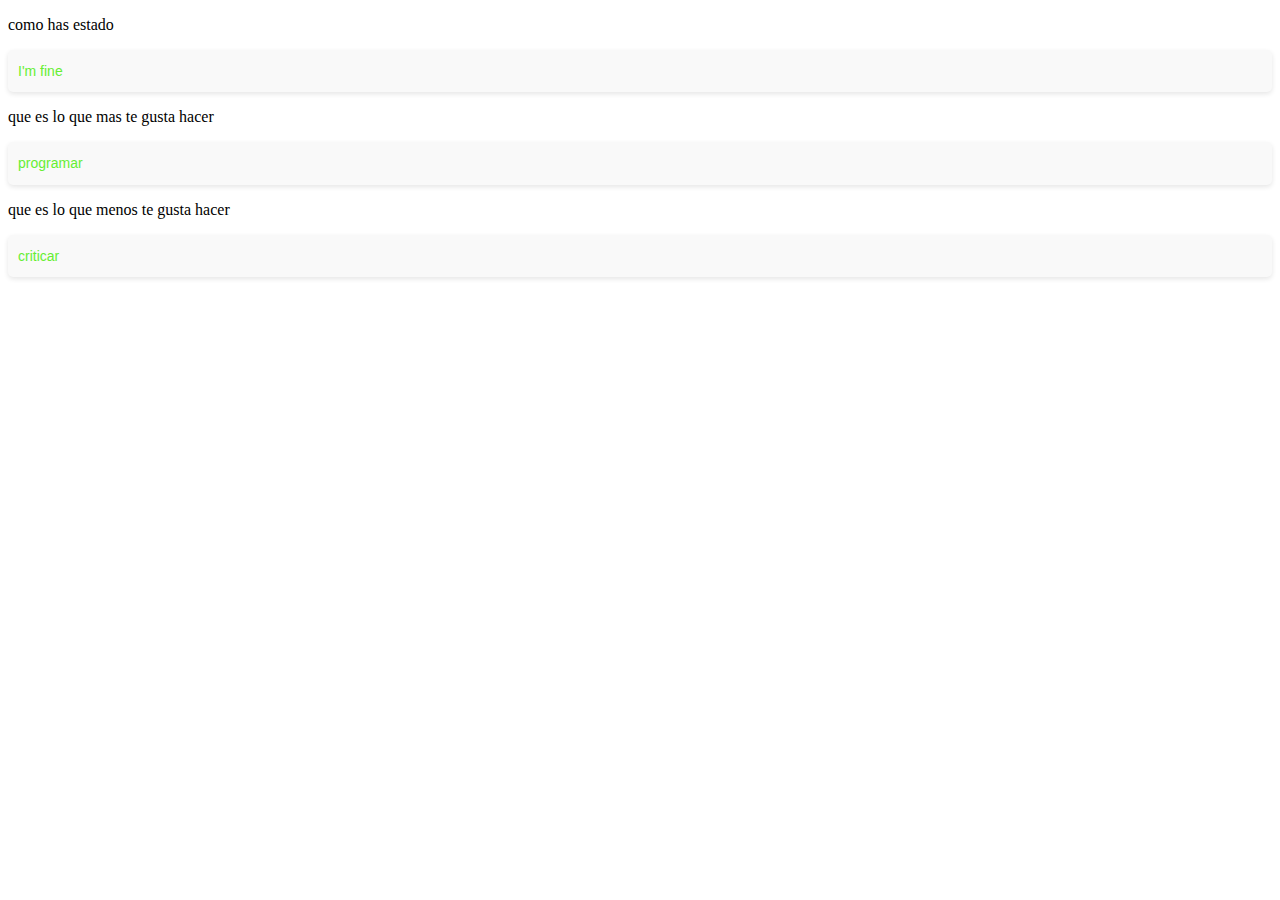
<file: css/26-02-2025.introducion-a-css/preguntas.html>
<!DOCTYPE html>
<html lang="en">
<head>
    <meta charset="UTF-8">
    <meta name="viewport" content="width=device-width, initial-scale=1.0">
    <title>Document</title>
    <link rel="stylesheet" href="preguntas.css">
</head>
<body>
    <p class="pr1">como has estado</p>
    <p class="respuesta1"> I'm fine </p>
    <p class="pr2">que es lo que mas te gusta hacer</p>
    <p class="respuesta2"> programar </p>
    <p class="pr3">que es lo que menos te gusta hacer</p>
    <p class="respuesta3">criticar</p>
</body>
</html>
</file>
<file: css/26-02-2025.introducion-a-css/styles.css>
p {
    color: red;
    background-color: black;
    text-align: center;
    font-size: 30px;
    font-family: Verdana, Geneva, Tahoma, sans-serif;
}

.my-class {
    color: white;
    background-color: green;
    text-align: left;
    font-size: 20px;
    font-family: 'Segoe UI', Tahoma, Geneva, Verdana, sans-serif;
}

#my-id {
    color: black;
    background-color: blue;
    text-align: right;
    font-size: 40px;
    font-family: 'Gill Sans', 'Gill Sans MT', Calibri, 'Trebuchet MS', sans-serif;
}

div p {
    color: yellow;
    background-color: gray;
    text-align: justify;
    font-size: 50px;
    font-family: Impact, Haettenschweiler, 'Arial Narrow Bold', sans-serif;
}

div  {
    margin: 30px;
    padding: 5px;
}

#first {
    color: green;
    background-color: black;
    text-align: center;
    font-size: 30px;
    font-family: Verdana, Geneva, Tahoma, sans-serif;
}

#second {
    color: red;
    background-color: black;
    text-align: center;
    font-size: 30px;
    font-family: Verdana, Geneva, Tahoma, sans-serif;
}

#third {
    color: blue;
    background-color: black;
    text-align: center;
    font-size: 30px;
    font-family: Verdana, Geneva, Tahoma, sans-serif;
}
</file>
<file: css/26-02-2025.introducion-a-css/formula-matematica-css.css>
body {
    font-family: Arial, sans-serif;
    text-align: center;
    padding: 20px;
}
.formula {
    font-size: 30px;
    font-weight: bold;
}
pre {
    font-size: 40px;
    color: #2d2d2d;
}
</file>
<file: css/26-02-2025.introducion-a-css/pagina.css>
h1 {
    color: red;
    background-color: black;    
    text-align: center;
    font-size: 30px;
    font-family: Verdana, Geneva, Tahoma, sans-serif;
}

h2 {
    color: green;
    background-color: black;    
    text-align: center;
    font-size: 20px;
    font-family: Verdana, Geneva, Tahoma, sans-serif;
}

p {
    color: #eeeeee;
    background-color: black;    
    text-align: center;
    font-size: 10px;
    font-family: Verdana, Geneva, Tahoma, sans-serif;
}

.tachado {
    text-decoration: line-through;
}

.subrayado {
    text-decoration: underline;
}

pregunta {
    font-family: Verdana, Geneva, Tahoma, sans-serif;
    font-size: 14px;
    font-style: italic;
    color: #000000aa;
}

.respuesta {
    font-family: Verdana, Geneva, Tahoma, sans-serif;
    font-size: 12px;
    font-style: normal;
    text-align: justify;
    color: #999999;
}
</file>
<file: css/26-02-2025.introducion-a-css/preguntas.css>
.pregunta1, .pregunta2, .pregunta3 {
    font-family: 'Segoe UI', Tahoma, Geneva, sans-serif;
    font-size: 16px;
    font-weight: bold;
    font-style: italic;
    color: #333333;
    margin-bottom: 10px;
    padding: 5px;
    background-color: #f0f0f0;
    border-left: 5px solid #4CAF50;
    border-radius: 5px;
}

.respuesta1, .respuesta2, .respuesta3 {
    font-family: 'Segoe UI', Tahoma, Geneva, sans-serif;
    font-size: 14px;
    font-style: normal;
    text-align: justify;
    color: #66ee33;
    line-height: 1.6;
    padding: 10px;
    background-color: #f9f9f9;
    border-radius: 5px;
    margin-bottom: 15px;
    box-shadow: 0 2px 5px rgba(0, 0, 0, 0.1);
}
</file>
